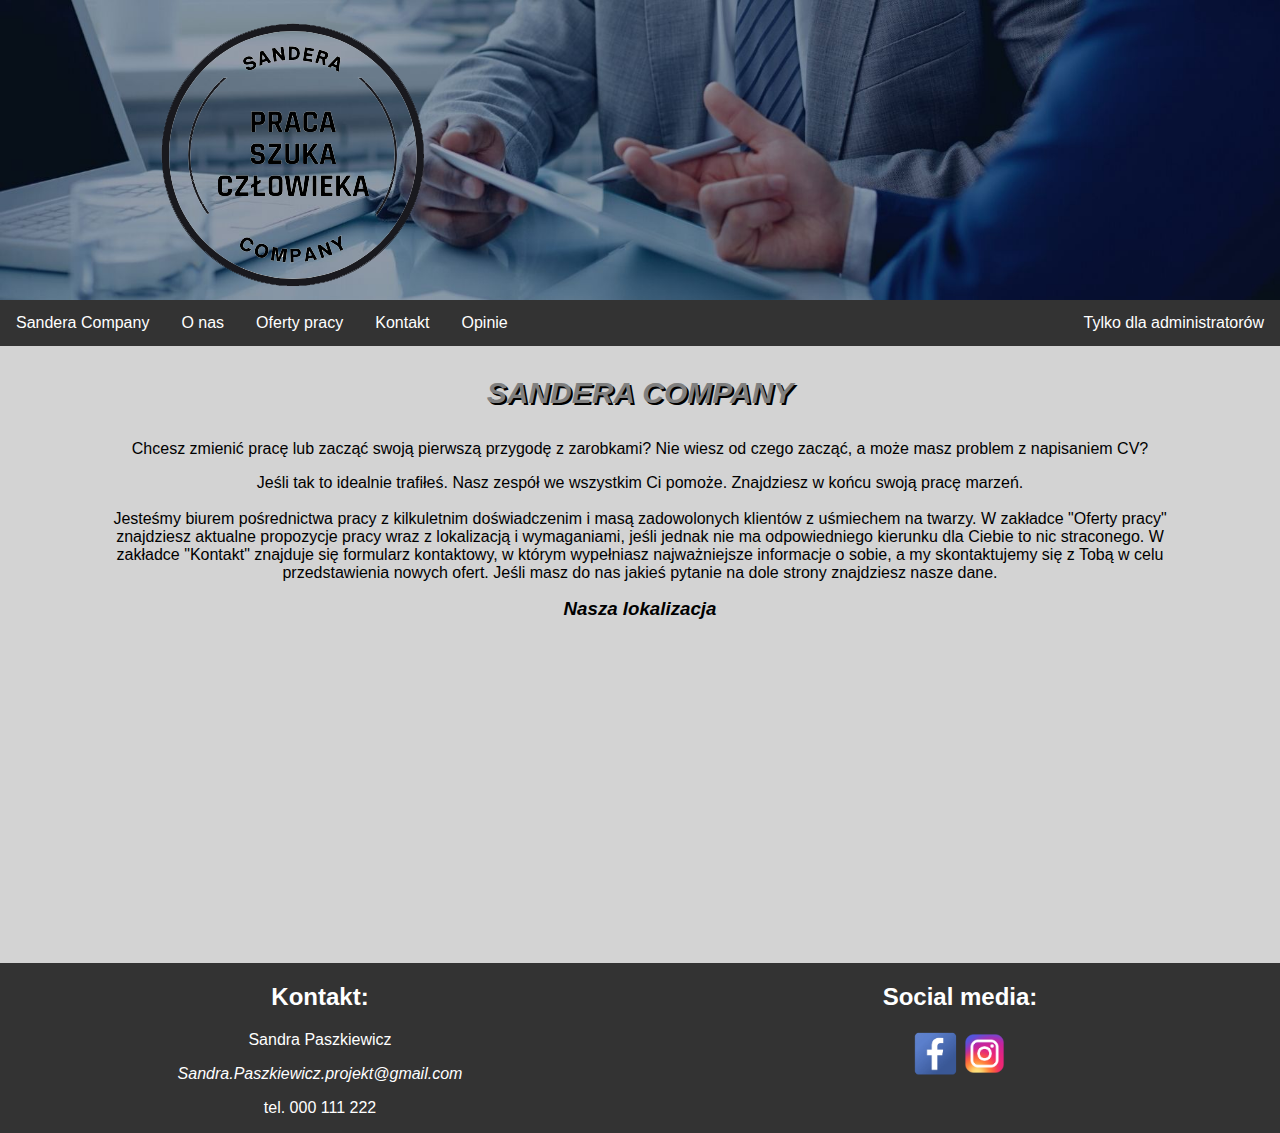
<file: index.html>
<!DOCTYPE html>
<html>
<head>
    <meta charset="utf-8">
    <title> Biuro pośrednictwa pracy </title>
    <link rel="stylesheet" href="styl.css">
</head>
<body>
    <div id="baner"><br>
        <img src="logo.png" alt="LOGO">
    </div>
    <nav>
        <ul>
            <li> <a href="index.html"> Sandera Company </a></li>
            <li> <a href="o_nas.html"> O nas </a></li>
            <li> <a href="praca.html"> Oferty pracy </a></li>
            <li> <a href="kontakt1.html"> Kontakt </a></li>
            <li> <a href="opinie.html">Opinie </a></li>
            <li style="float:right"> <a href="logowanie.html">Tylko dla administratorów </a></li>
        </ul>
    </nav>
    
    <div id="main">
        <p id="nazwa"> <i> SANDERA COMPANY </i> </p>
        <p> Chcesz zmienić pracę lub zacząć swoją pierwszą przygodę z zarobkami? Nie wiesz od czego zacząć, a może masz problem z napisaniem CV? </p>
        <p> Jeśli tak to idealnie trafiłeś. Nasz zespół we wszystkim Ci pomoże. Znajdziesz w końcu swoją pracę marzeń. <br><br>Jesteśmy biurem pośrednictwa pracy z kilkuletnim doświadczenim i masą zadowolonych klientów z uśmiechem na twarzy. W zakładce "Oferty pracy" znajdziesz aktualne propozycje pracy wraz z lokalizacją i wymaganiami, jeśli jednak nie ma odpowiedniego kierunku dla Ciebie to nic straconego. W zakładce "Kontakt" znajduje się formularz kontaktowy, w którym wypełniasz najważniejsze informacje o sobie, a my skontaktujemy się z Tobą w celu przedstawienia nowych ofert. Jeśli masz do nas jakieś pytanie na dole strony znajdziesz nasze dane.</p>
    </div>
    <div id="lokalizacja">
        <h3> <i> Nasza lokalizacja </i> </h3>
        <iframe src="https://www.google.com/maps/embed?pb=!1m14!1m12!1m3!1d20692.625542030397!2d22.16883777513302!3d49.58684508979888!2m3!1f0!2f0!3f0!3m2!1i1024!2i768!4f13.1!5e0!3m2!1spl!2spl!4v1653224848306!5m2!1spl!2spl" width="900" height="300" style="border:0;" allowfullscreen="" loading="lazy" referrerpolicy="no-referrer-when-downgrade"></iframe>
    </div>
    <div id="footer">
        <div id="lewy-footer">
        <h2> Kontakt: </h2>
            <p> Sandra Paszkiewicz </p>
            <p><i> Sandra.Paszkiewicz.projekt@gmail.com </i></p>
            <p>tel. 000 111 222 </p>
        </div>
        <div id="prawy-footer">
            <h2> Social media: </h2>
            <p><a href="https://www.facebook.com/"><img src="logo_fb.png" alt="Facebook"></a>
                <a href="https://www.instagram.com/"><img src="logo_insta.png" alt="Instagram"></a> </p>
            <br><br>
        </div>
    </div>
</body>
</html>
</file>
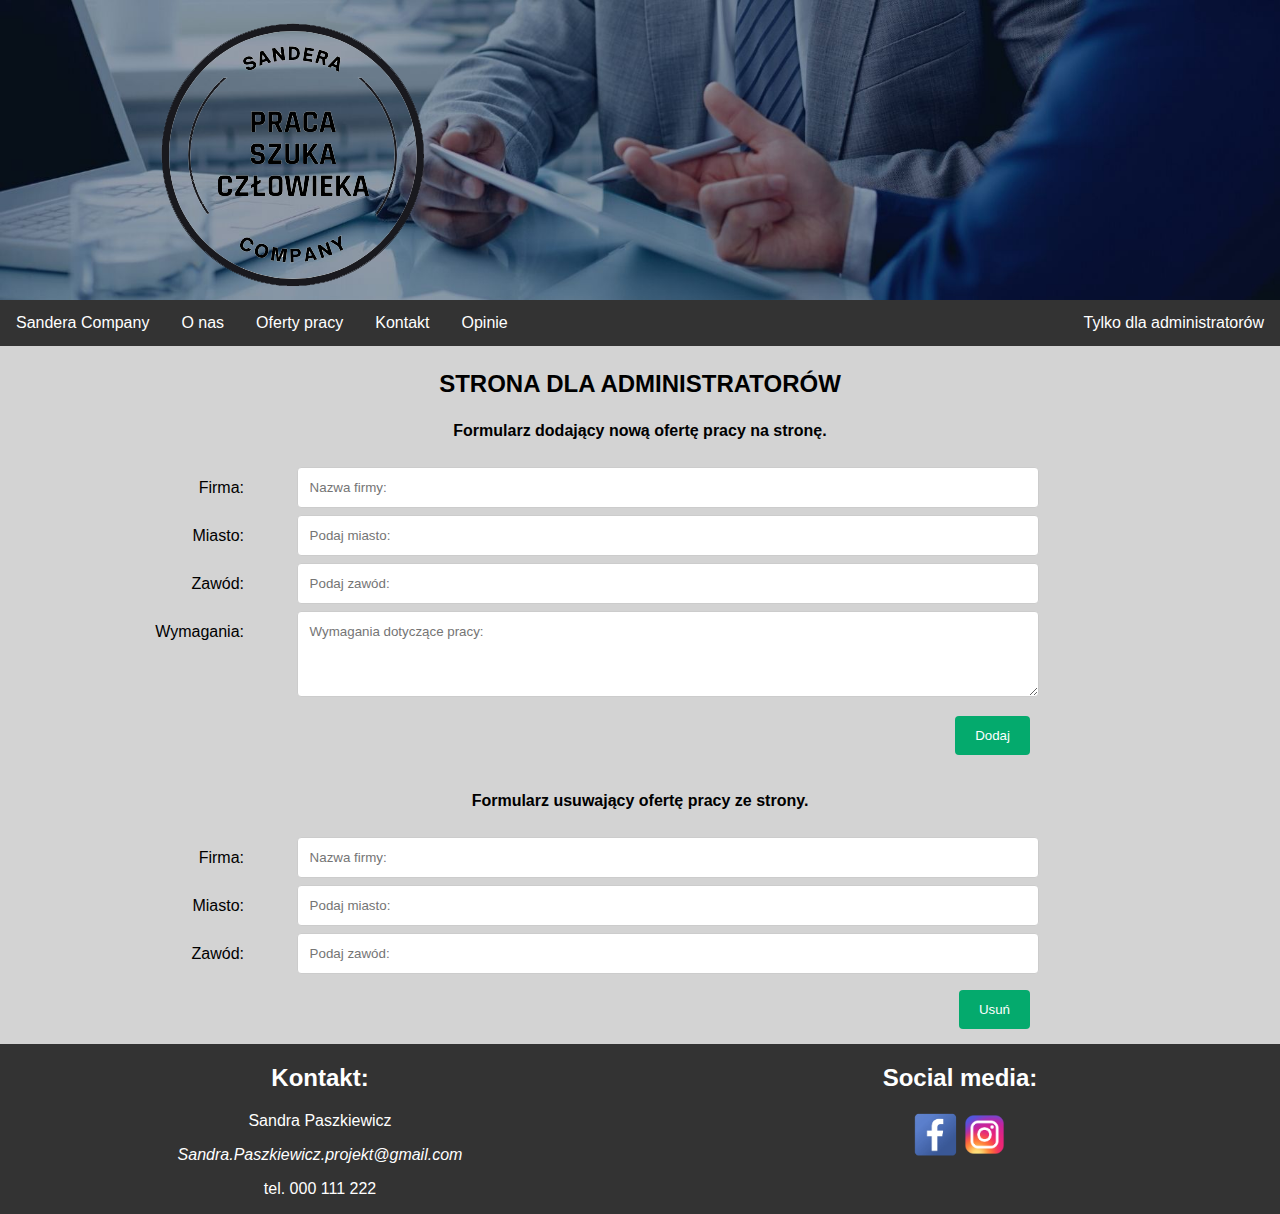
<file: admin.html>
<!DOCTYPE html>
<html>
<head>
    <meta charset="utf-8">
    <title> Biuro pośrednictwa pracy </title>
    <link rel="stylesheet" href="styl2.css">
</head>
<body>
    <div id="baner"><br>
        <img src="logo.png" alt="LOGO">
    </div>
    <nav>
        <ul>
            <li> <a href="index.html"> Sandera Company </a></li>
            <li> <a href="o_nas.html"> O nas </a></li>
            <li> <a href="praca.html"> Oferty pracy </a></li>
            <li> <a href="kontakt1.html"> Kontakt </a></li>
            <li> <a href="opinie.html">Opinie </a></li>
            <li style="float:right"> <a href="logowanie.html">Tylko dla administratorów </a></li>
        </ul>
    </nav>
    
    <div id="main">
        <h2><p> STRONA DLA ADMINISTRATORÓW </p></h2>
        <h4> Formularz dodający nową ofertę pracy na stronę. </h4>
        <form>
            <div class="row">
                <div class="col-20">
                    <label for="fname">Firma: </label>
                </div>
                <div class="col-80">
                    <input type="text" id="company" name="company" placeholder="Nazwa firmy: ">
                </div>
            </div>
            <div class="row">
                <div class="col-20">
                    <label for="lname">Miasto: </label>
                </div>
                <div class="col-80">
                    <input type="text" id="city" name="city" placeholder="Podaj miasto: ">
                </div>
            </div> 
            <div class="row">
                <div class="col-20">
                    <label for="email">Zawód: </label>
                </div>
                <div class="col-80">
                    <input type="text" id="job" name="job" placeholder="Podaj zawód:">
                </div>
            </div>
            <div class="row">
                <div class="col-20">
                    <label for="subject">Wymagania: </label>
                </div>
                <div class="col-80">
                    <textarea id="subject" name="info" placeholder="Wymagania dotyczące pracy: " style="height:60px"></textarea>
                </div>
            </div>
        </form>
        <div class="row">
            <input type="submit" value="Dodaj">
        </div>  
        <h4> Formularz usuwający ofertę pracy ze strony. </h4>
        <form>
            <div class="row">
                <div class="col-20">
                    <label for="fname">Firma: </label>
                </div>
                <div class="col-80">
                    <input type="text" id="company" name="company" placeholder="Nazwa firmy: ">
                </div>
            </div>
            <div class="row">
                <div class="col-20">
                    <label for="lname">Miasto: </label>
                </div>
                <div class="col-80">
                    <input type="text" id="city" name="city" placeholder="Podaj miasto: ">
                </div>
            </div> 
            <div class="row">
                <div class="col-20">
                    <label for="email">Zawód: </label>
                </div>
                <div class="col-80">
                    <input type="text" id="job" name="job" placeholder="Podaj zawód:">
                </div>
            </div>
        </form>
        <div class="row">
            <input type="submit" value="Usuń">
        </div>  
        <div id="footer">
            <div id="lewy-footer">
                <h2> Kontakt: </h2>
                <p> Sandra Paszkiewicz </p>
                <p><i> Sandra.Paszkiewicz.projekt@gmail.com </i></p>
                <p>tel. 000 111 222 </p>
            </div>
            <div id="prawy-footer">
                <h2> Social media: </h2>
                <p><a href="https://www.facebook.com/"><img src="logo_fb.png" alt="Facebook"></a>
                <a href="https://www.instagram.com/"><img src="logo_insta.png" alt="Instagram"></a> </p>
                <br><br>
            </div>
        </div>
    </div>
</body>
</html>
</file>
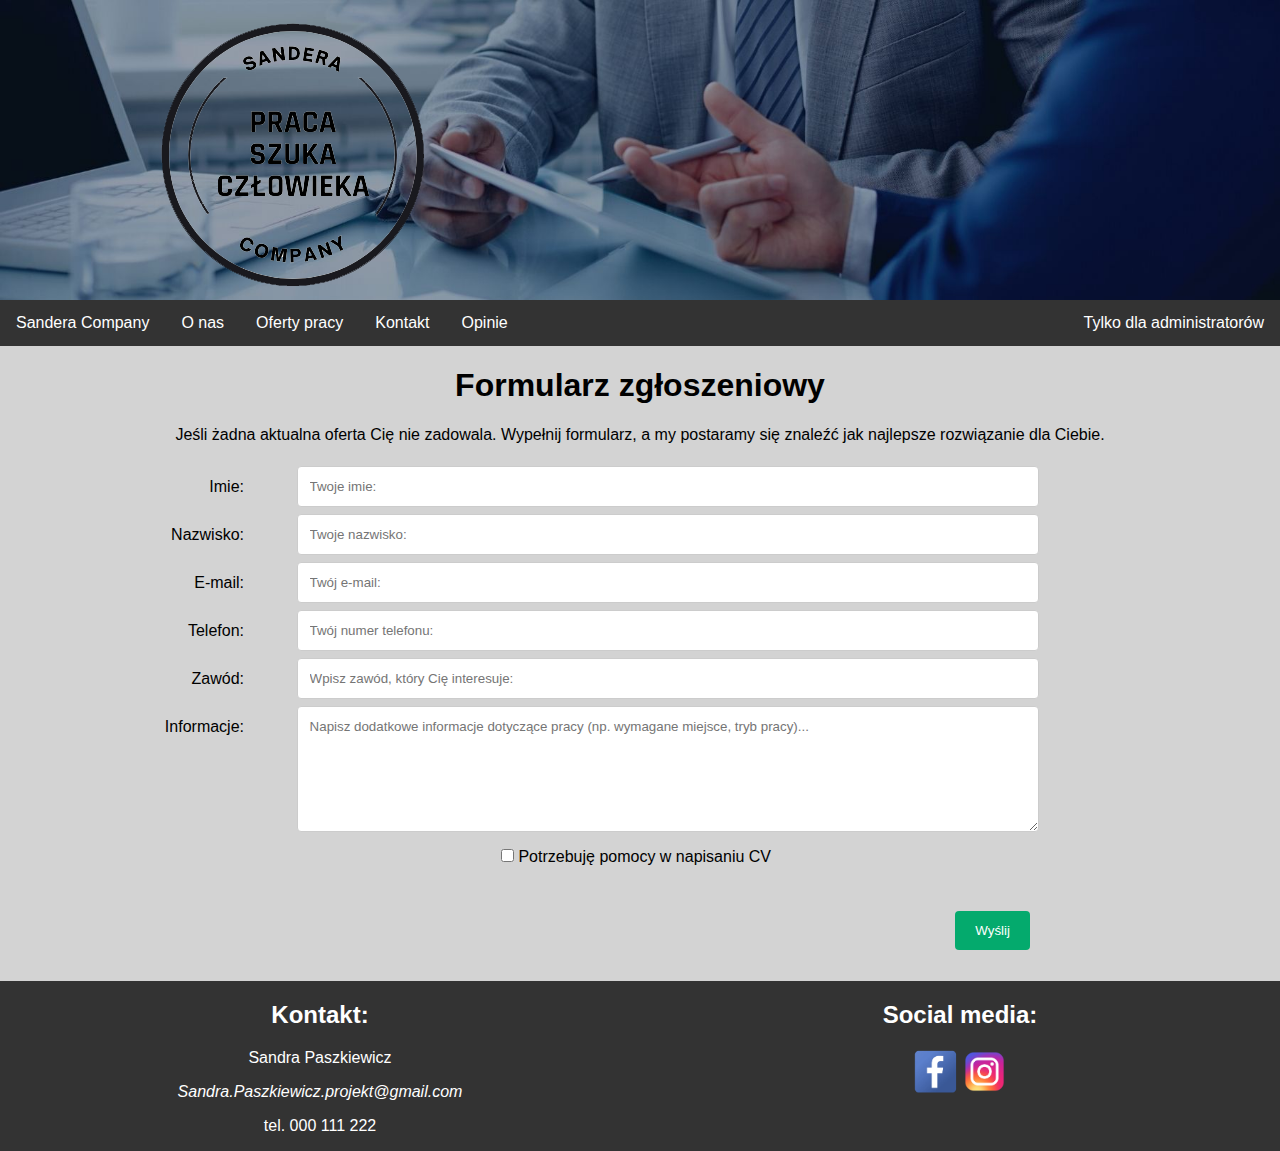
<file: kontakt1.html>
<!DOCTYPE html>
<html>
<head>
    <meta charset="utf-8">
    <title> Biuro pośrednictwa pracy </title>
    <link rel="stylesheet" href="styl2.css">
</head>
<body>
    <div id="baner"><br>
        <img src="logo.png" alt="LOGO">
    </div>
    <nav>
        <ul>
            <li> <a href="index.html"> Sandera Company </a></li>
            <li> <a href="o_nas.html"> O nas </a></li>
            <li> <a href="praca.html"> Oferty pracy </a></li>
            <li> <a href="kontakt1.html"> Kontakt </a></li>
            <li> <a href="opinie.html">Opinie </a></li>
            <li style="float:right"> <a href="logowanie.html">Tylko dla administratorów </a></li>
        </ul>
    </nav>
    
    <div id="main">
        <h1> Formularz zgłoszeniowy </h1>
        <p> Jeśli żadna aktualna oferta Cię nie zadowala. Wypełnij formularz, a my postaramy się znaleźć jak najlepsze rozwiązanie dla Ciebie. </p>
        <form method="post" name="contactform">
            <div class="row">
                <div class="col-20">
                    <label for="fname">Imie: </label>
                </div>
                <div class="col-80">
                    <input type="text" id="fname" name="firstname" placeholder="Twoje imie: ">
                </div>
            </div>
            <div class="row">
                <div class="col-20">
                    <label for="lname">Nazwisko: </label>
                </div>
                <div class="col-80">
                    <input type="text" id="lname" name="lastname" placeholder="Twoje nazwisko: ">
                </div>
            </div> 
            <div class="row">
                <div class="col-20">
                    <label for="email">E-mail: </label>
                </div>
                <div class="col-80">
                    <input type="email" id="email" name="email" placeholder="Twój e-mail:">
                </div>
            </div>   
            <div class="row">
                <div class="col-20">
                    <label for="telephone">Telefon: </label>
                </div>
                <div class="col-80">
                    <input type="text" id="telephone" name="telephone" placeholder="Twój numer telefonu: ">
                </div>
            </div>
            <div class="row">
                <div class="col-20">
                    <label for="job">Zawód: </label>
                </div>
                <div class="col-80">
                    <input type="text" id="job" name="job" placeholder="Wpisz zawód, który Cię interesuje: ">
                </div>
            </div>
            <div class="row">
                <div class="col-20">
                    <label for="subject">Informacje: </label>
                </div>
                <div class="col-80">
                    <textarea id="subject" name="info" placeholder="Napisz dodatkowe informacje dotyczące pracy (np. wymagane miejsce, tryb pracy)..." style="height:100px"></textarea>
                </div>
            </div>
            <input type="checkbox" id="cv" name="cv">
            <label for="cv"> Potrzebuję pomocy w napisaniu CV</label>
            <br>
            <br>
        </form>
        <div class="row">
            <input type="submit" name="submit" value="Wyślij" onclick="wykonaj()">
        </div>
        <p id="wynik"></p>
        <div id="footer">
            <div id="lewy-footer">
                <h2> Kontakt: </h2>
                <p> Sandra Paszkiewicz </p>
                <p><i> Sandra.Paszkiewicz.projekt@gmail.com </i></p>
                <p>tel. 000 111 222 </p>
            </div>
            <div id="prawy-footer">
                <h2> Social media: </h2>
                <p><a href="https://www.facebook.com/"><img src="logo_fb.png" alt="Facebook"></a>
                <a href="https://www.instagram.com/"><img src="logo_insta.png" alt="Instagram"></a></p>
                <br><br>
            </div>
        </div>
    </div>
    <script src="script.js">

    </script>
</body>
</html>
</file>
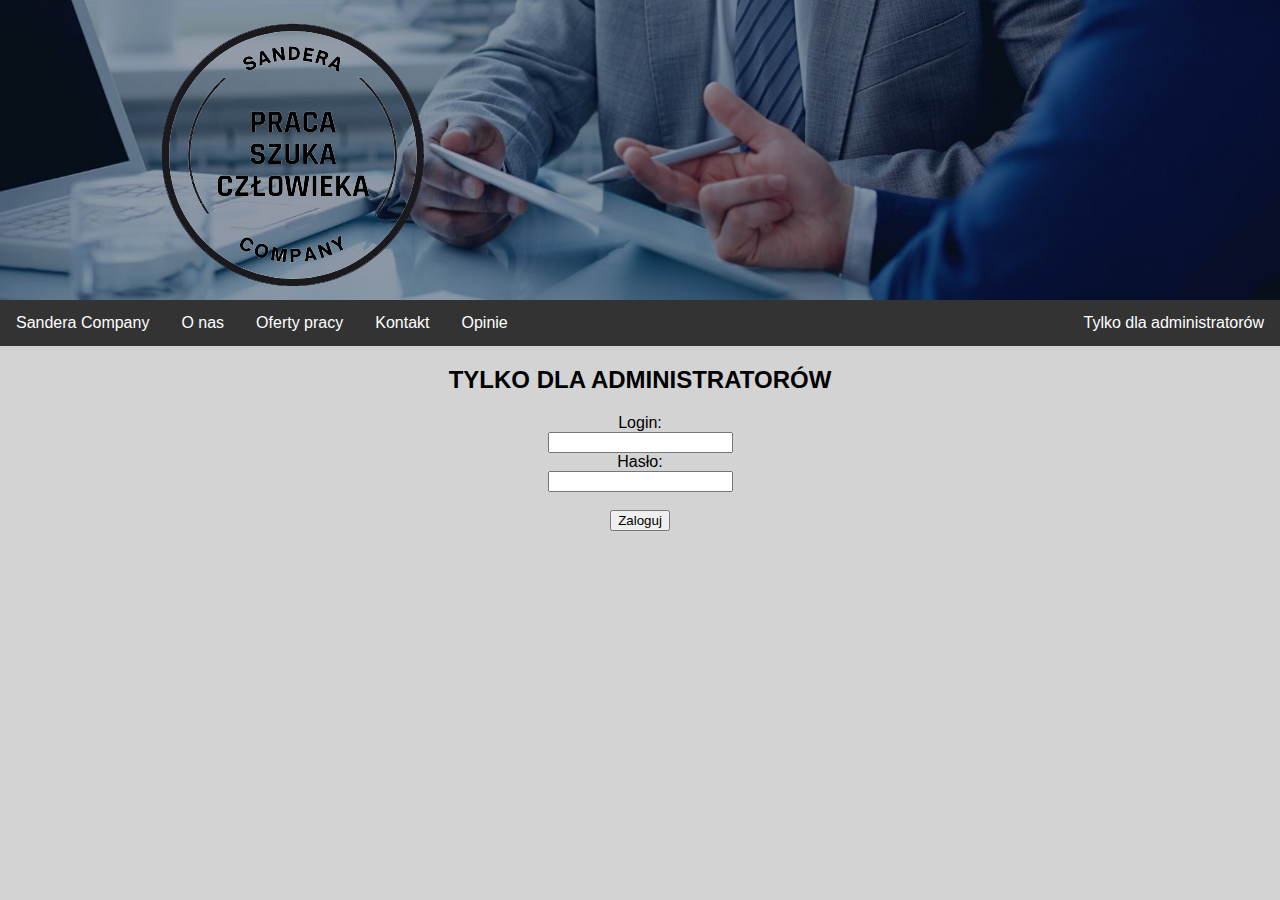
<file: logowanie.html>
<!DOCTYPE html>
<html>
<head>
    <meta charset="utf-8">
    <title> Biuro pośrednictwa pracy </title>
    <link rel="stylesheet" href="styl.css">
</head>
<body>
    <div id="baner"><br>
        <img src="logo.png" alt="LOGO">
    </div>
    
    <nav>
        <ul>
            <li> <a href="index.html"> Sandera Company </a></li>
            <li> <a href="o_nas.html"> O nas </a></li>
            <li> <a href="praca.html"> Oferty pracy </a></li>
            <li> <a href="kontakt1.html"> Kontakt </a></li>
            <li> <a href="opinie.html">Opinie </a></li>
            <li style="float:right"> <a href="logowanie.html">Tylko dla administratorów </a></li>
        </ul>
    </nav>
       
    <div id="main">
        <h2>TYLKO DLA ADMINISTRATORÓW</h2>
        <form action="admin.html">
            <label for="username">Login:</label><br>
            <input type="text" id="username" name="username"><br>
            <label for="pwd">Hasło:</label><br>
            <input type="password" id="pwd" name="pwd"><br><br>
            <input type="submit" value="Zaloguj">
        </form>
    </div>
</body>
</html>
</file>
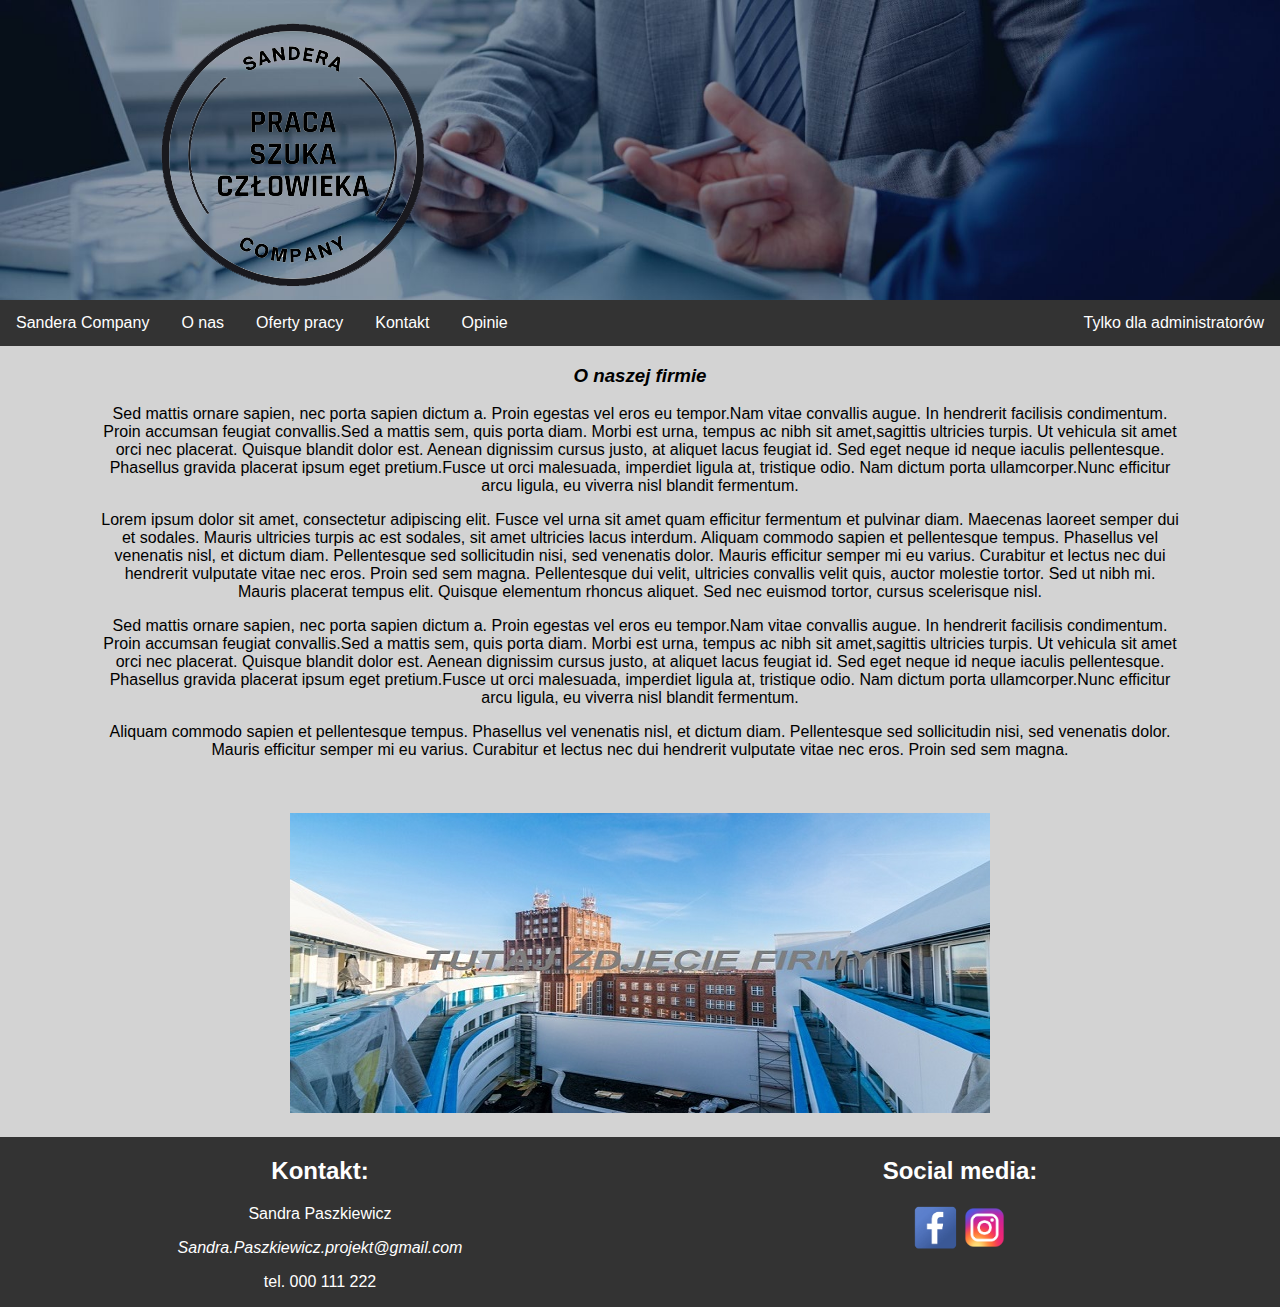
<file: o_nas.html>
<!DOCTYPE html>
<html>
<head>
    <meta charset="utf-8">
    <title> Biuro pośrednictwa pracy </title>
    <link rel="stylesheet" href="styl.css">
</head>
<body>
    <div id="baner"><br>
        <img src="logo.png" alt="LOGO">
    </div>
    

    <nav>
        <ul>
            <li> <a href="index.html"> Sandera Company </a></li>
            <li> <a href="o_nas.html"> O nas </a></li>
            <li> <a href="praca.html"> Oferty pracy </a></li>
            <li> <a href="kontakt1.html"> Kontakt </a></li>
            <li> <a href="opinie.html">Opinie </a></li>
            <li style="float:right"> <a href="logowanie.html">Tylko dla administratorów </a></li>
        </ul>
    </nav>
    
    <div id="main">
        <h3> <i> O naszej firmie </i> </h3>
        <p>Sed mattis ornare sapien, nec porta sapien dictum a. Proin egestas vel eros eu tempor.Nam vitae convallis augue. In hendrerit facilisis condimentum. Proin accumsan feugiat convallis.Sed a mattis sem, quis porta diam. Morbi est urna, tempus ac nibh sit amet,sagittis ultricies turpis. Ut vehicula sit amet orci nec placerat. Quisque blandit dolor est. Aenean dignissim cursus justo, at aliquet lacus feugiat id. Sed eget neque id neque iaculis pellentesque. Phasellus gravida placerat ipsum eget pretium.Fusce ut orci malesuada, imperdiet ligula at, tristique odio. Nam dictum porta ullamcorper.Nunc efficitur arcu ligula, eu viverra nisl blandit fermentum.</p>
        <p> Lorem ipsum dolor sit amet, consectetur adipiscing elit. Fusce vel urna sit amet quam efficitur fermentum et pulvinar diam. Maecenas laoreet semper dui et sodales. Mauris ultricies turpis ac est sodales, sit amet ultricies lacus interdum. Aliquam commodo sapien et pellentesque tempus. Phasellus vel venenatis nisl, et dictum diam. Pellentesque sed sollicitudin nisi, sed venenatis dolor. Mauris efficitur semper mi eu varius. Curabitur et lectus nec dui hendrerit vulputate vitae nec eros. Proin sed sem magna. Pellentesque dui velit, ultricies convallis velit quis, auctor molestie tortor. Sed ut nibh mi. Mauris placerat tempus elit. Quisque elementum rhoncus aliquet. Sed nec euismod tortor, cursus scelerisque nisl.</p>
        <p>Sed mattis ornare sapien, nec porta sapien dictum a. Proin egestas vel eros eu tempor.Nam vitae convallis augue. In hendrerit facilisis condimentum. Proin accumsan feugiat convallis.Sed a mattis sem, quis porta diam. Morbi est urna, tempus ac nibh sit amet,sagittis ultricies turpis. Ut vehicula sit amet orci nec placerat. Quisque blandit dolor est. Aenean dignissim cursus justo, at aliquet lacus feugiat id. Sed eget neque id neque iaculis pellentesque. Phasellus gravida placerat ipsum eget pretium.Fusce ut orci malesuada, imperdiet ligula at, tristique odio. Nam dictum porta ullamcorper.Nunc efficitur arcu ligula, eu viverra nisl blandit fermentum.</p>     
        <p> Aliquam commodo sapien et pellentesque tempus. Phasellus vel venenatis nisl, et dictum diam. Pellentesque sed sollicitudin nisi, sed venenatis dolor. Mauris efficitur semper mi eu varius. Curabitur et lectus nec dui hendrerit vulputate vitae nec eros. Proin sed sem magna. </p>
        <br>

    </div>
    <div class="gallery">
        <a target="_blank" href="zdj11.jpg">
            <img id="first" src="zdj11.jpg" alt="Buildings" width= "700" height="300">
        </a>
    </div>
    <div id="footer">
        <div id="lewy-footer">
        <h2> Kontakt: </h2>
            <p> Sandra Paszkiewicz </p>
            <p><i> Sandra.Paszkiewicz.projekt@gmail.com </i></p>
            <p>tel. 000 111 222 </p>
        </div>
        <div id="prawy-footer">
            <h2> Social media: </h2>
            <p><a href="https://www.facebook.com/"><img src="logo_fb.png" alt="Facebook"></a>
                <a href="https://www.instagram.com/"><img src="logo_insta.png" alt="Instagram"></a> </p>
            <br><br>
        </div>
    </div>
</body>
</html>
</file>
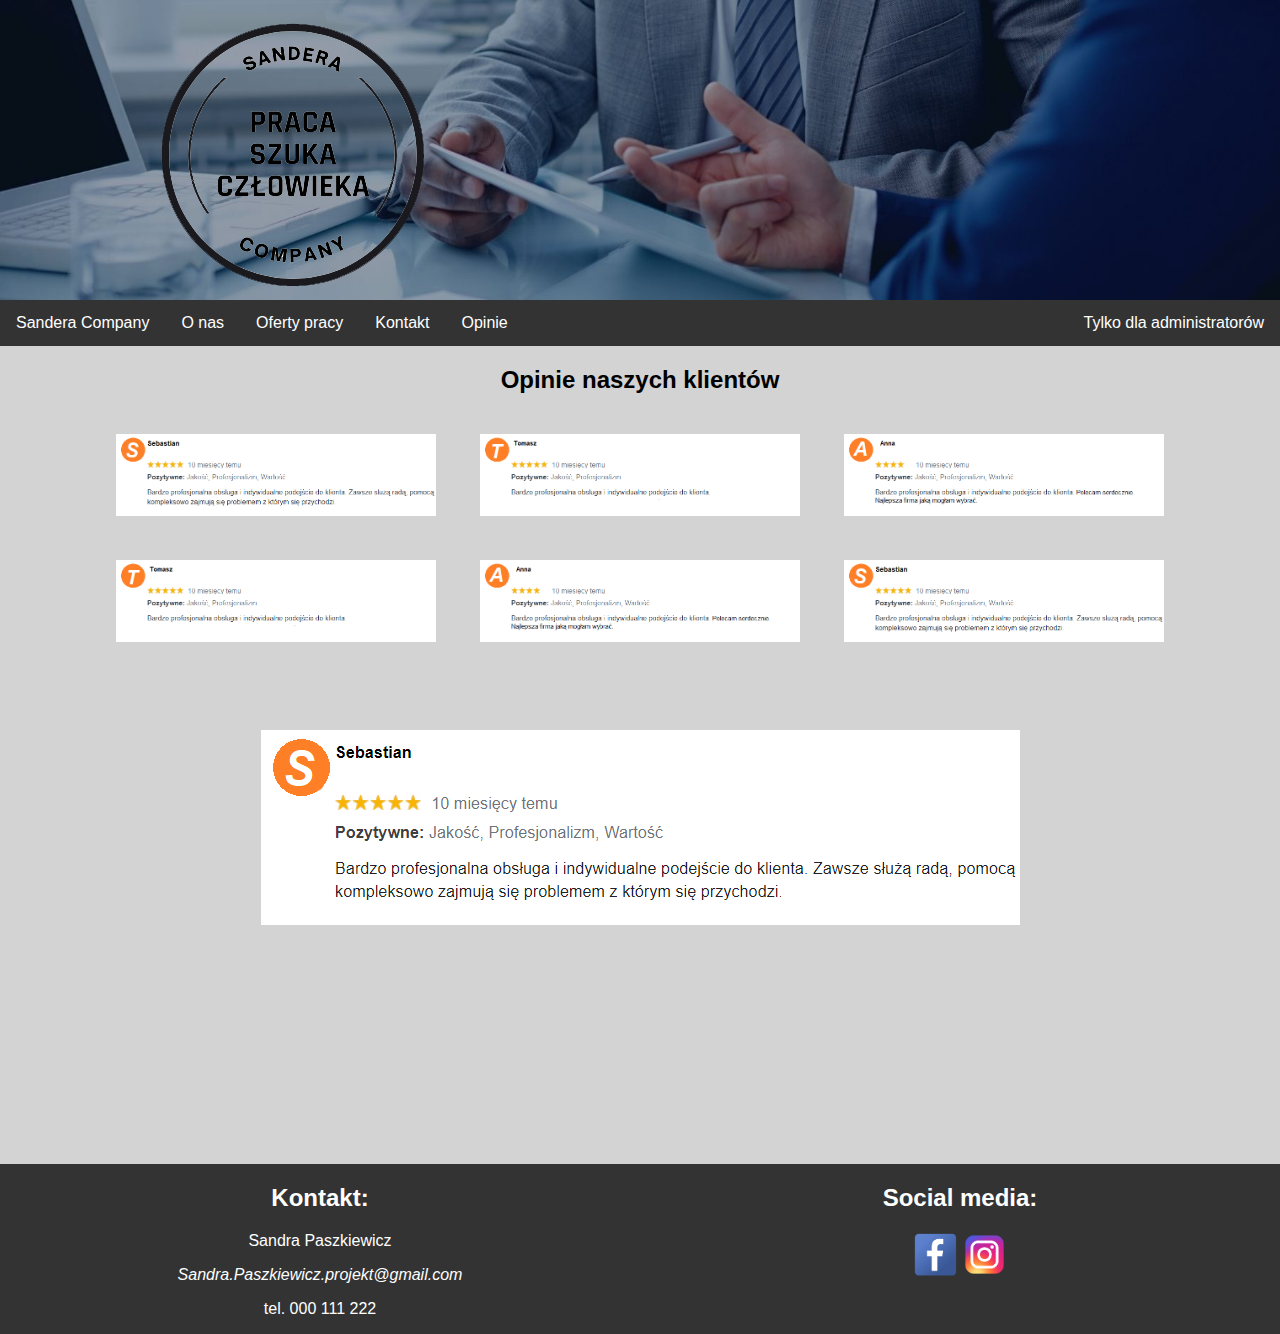
<file: opinie.html>
<!DOCTYPE html>
<html>
<head>
    <meta charset="utf-8">
    <title> Biuro pośrednictwa pracy </title>
    <link rel="stylesheet" href="styl.css">
</head>
<body>
    <div id="baner"><br>
        <img src="logo.png" alt="LOGO">
    </div>
    <nav>
        <ul>
            <li> <a href="index.html"> Sandera Company </a></li>
            <li> <a href="o_nas.html"> O nas </a></li>
            <li> <a href="praca.html"> Oferty pracy </a></li>
            <li> <a href="kontakt1.html"> Kontakt </a></li>
            <li> <a href="opinie.html">Opinie </a></li>
            <li style="float:right"> <a href="logowanie.html">Tylko dla administratorów </a></li>
        </ul>
    </nav>
    
    <div id="main">
        <h2> Opinie naszych klientów</h2>
    <div id="main1">
        <img src="opinie/opinia1.png" id="1" alt= "opinia1" onclick="klik(1,'opinie/opinia1.png')" onmouseover="najazd(1,'opinie/opinia1_1.png')" onmouseout="zjazd(1,'opinie/opinia1.png')">
        <img src="opinie/opinia2.png" id="2" alt= "opinia2" onclick="klik(2,'opinie/opinia2.png')" onmouseover="najazd(2,'opinie/opinia2_2.png')" onmouseout="zjazd(2,'opinie/opinia2.png')">
        <img src="opinie/opinia3.png" id="3" alt= "opinia3" onclick="klik(3,'opinie/opinia3.png')" onmouseover="najazd(3,'opinie/opinia3_3.png')" onmouseout="zjazd(3,'opinie/opinia3.png')">
        <img src="opinie/opinia2.png" id="4" alt= "opinia4" onclick="klik(4,'opinie/opinia2.png')" onmouseover="najazd(4,'opinie/opinia2_2.png')" onmouseout="zjazd(4,'opinie/opinia2.png')">
        <img src="opinie/opinia3.png" id="5" alt= "opinia5" onclick="klik(5,'opinie/opinia3.png')" onmouseover="najazd(5,'opinie/opinia3_3.png')" onmouseout="zjazd(5,'opinie/opinia3.png')">
        <img src="opinie/opinia1.png" id="6" alt= "opinia6" onclick="klik(6,'opinie/opinia1.png')" onmouseover="najazd(6,'opinie/opinia1_1.png')" onmouseout="zjazd(6,'opinie/opinia1.png')">
    </div>
    <div id="main2">
        <p><img src="opinie/opinia1.png" alt= "opinia-duza" id="big"></p>
    </div>
    </div>
    <div id="footer">
        <div id="lewy-footer">
            <h2> Kontakt: </h2>
            <p> Sandra Paszkiewicz </p>
            <p><i> Sandra.Paszkiewicz.projekt@gmail.com </i></p>
            <p>tel. 000 111 222 </p>
        </div>
        <div id="prawy-footer">
            <h2> Social media: </h2>
            <p><a href="https://www.facebook.com/"><img src="logo_fb.png" alt="Facebook"></a>
                <a href="https://www.instagram.com/"><img src="logo_insta.png" alt="Instagram"></a> </p>
            <br><br>
        </div>
    </div>
     <script src="script.js">

    </script>
</body>
</html>
</file>
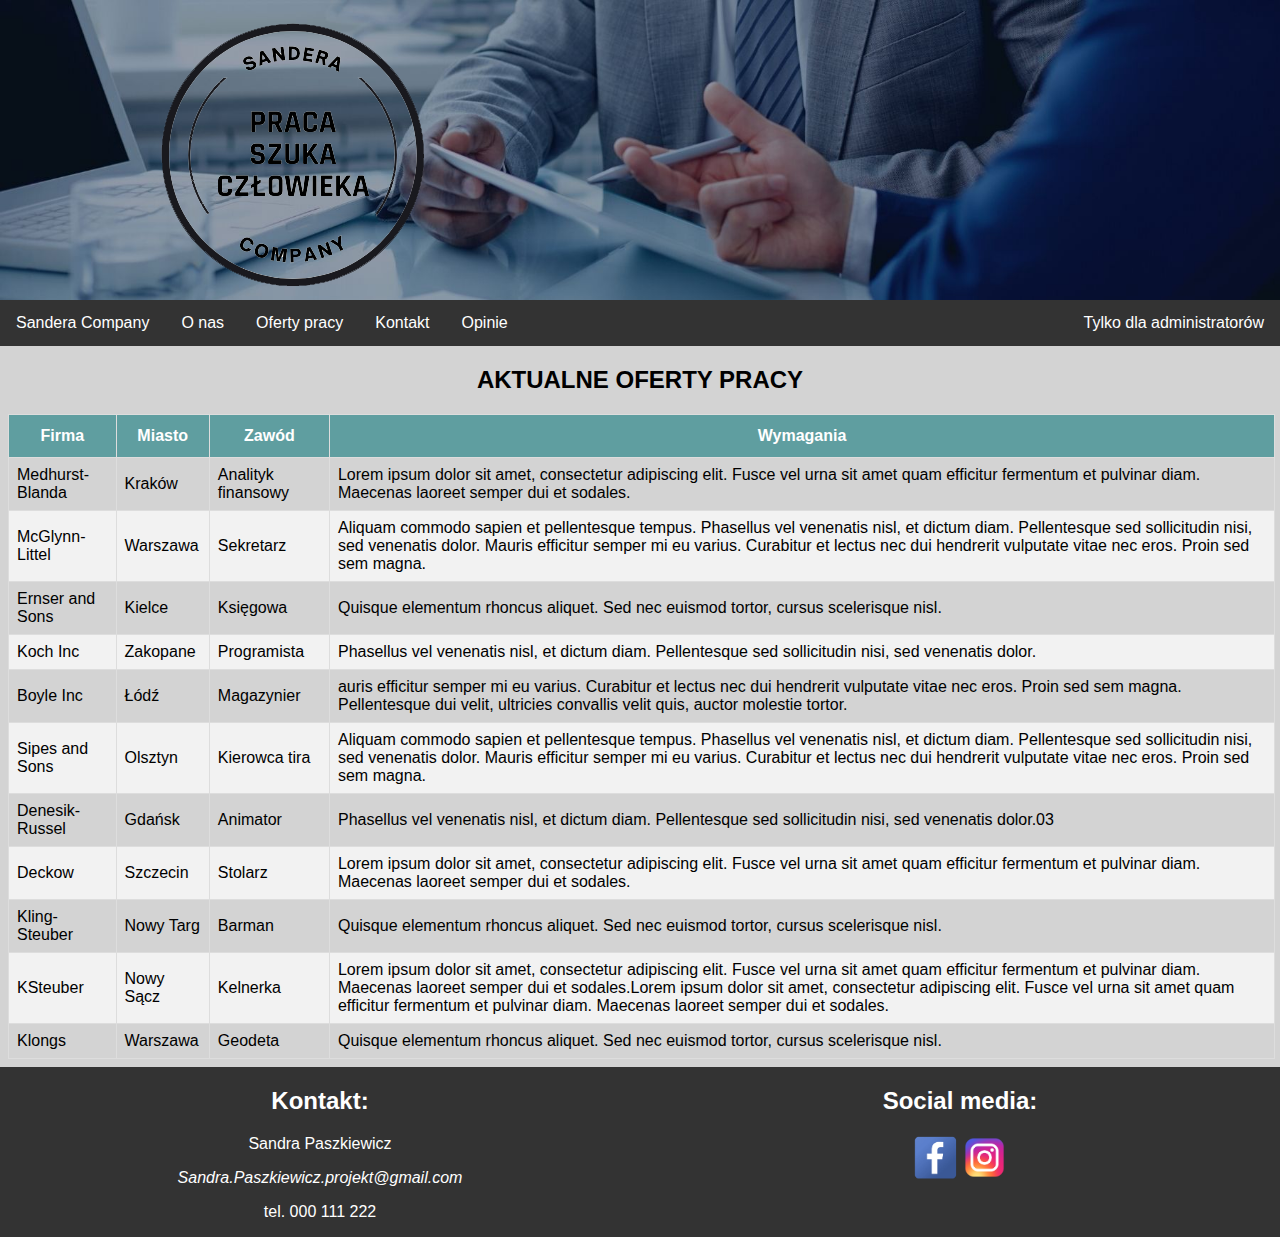
<file: praca.html>
<!DOCTYPE html>
<html>
<head>
    <meta charset="utf-8">
    <title> Biuro pośrednictwa pracy </title>
    <link rel="stylesheet" href="styl.css">
</head>
<body>
    <div id="baner"><br>
        <img src="logo.png" alt="LOGO">
      </div>
    
    <nav>
        <ul>
            <li> <a href="index.html"> Sandera Company </a></li>
            <li> <a href="o_nas.html"> O nas </a></li>
            <li> <a href="praca.html"> Oferty pracy </a></li>
            <li> <a href="kontakt1.html"> Kontakt </a></li>
            <li> <a href="opinie.html">Opinie </a></li>
            <li style="float:right"> <a href="logowanie.html">Tylko dla administratorów </a></li>
        </ul>
    </nav>

    <h2> AKTUALNE OFERTY PRACY </h2>
    <table id="tabela"> 
        <thead>
            <tr>
                <th>Firma</th>
                <th>Miasto</th>
                <th>Zawód</th>
                <th>Wymagania</th>
            </tr>
        </thead>
        <tbody>
            <tr>
                <td> Medhurst-Blanda </td>
                <td> Kraków </td>
                <td> Analityk finansowy </td>
                <td> Lorem ipsum dolor sit amet, consectetur adipiscing elit. Fusce vel urna sit amet quam efficitur fermentum et pulvinar diam. Maecenas laoreet semper dui et sodales. </td>
            </tr>
             <tr>
                <td> McGlynn-Littel </td>
                <td> Warszawa </td>
                <td> Sekretarz </td>
                <td> Aliquam commodo sapien et pellentesque tempus. Phasellus vel venenatis nisl, et dictum diam. Pellentesque sed sollicitudin nisi, sed venenatis dolor. Mauris efficitur semper mi eu varius. Curabitur et lectus nec dui hendrerit vulputate vitae nec eros. Proin sed sem magna. </td>
            </tr>
             <tr>
                <td> Ernser and Sons </td>
                <td> Kielce </td>
                <td> Księgowa </td>
                <td> Quisque elementum rhoncus aliquet. Sed nec euismod tortor, cursus scelerisque nisl. </td>
            </tr>
             <tr>
                <td> Koch Inc </td>
                <td> Zakopane </td>
                <td> Programista </td>
                <td> Phasellus vel venenatis nisl, et dictum diam. Pellentesque sed sollicitudin nisi, sed venenatis dolor. </td>
            </tr>
            <tr>
                <td> Boyle Inc </td>
                <td> Łódź </td>
                <td> Magazynier </td>
                <td> auris efficitur semper mi eu varius. Curabitur et lectus nec dui hendrerit vulputate vitae nec eros. Proin sed sem magna. Pellentesque dui velit, ultricies convallis velit quis, auctor molestie tortor. </td>
            </tr>
            <tr>
                <td> Sipes and Sons </td>
                <td> Olsztyn </td>
                <td> Kierowca tira </td>
                <td> Aliquam commodo sapien et pellentesque tempus. Phasellus vel venenatis nisl, et dictum diam. Pellentesque sed sollicitudin nisi, sed venenatis dolor. Mauris efficitur semper mi eu varius. Curabitur et lectus nec dui hendrerit vulputate vitae nec eros. Proin sed sem magna. </td>
            </tr>
            <tr> 
                <td> Denesik-Russel </td>
                <td> Gdańsk </td>
                <td> Animator </td>
                <td> Phasellus vel venenatis nisl, et dictum diam. Pellentesque sed sollicitudin nisi, sed venenatis dolor.03 </td>
            </tr>
            <tr>
                <td> Deckow </td>
                <td> Szczecin </td>
                <td> Stolarz </td>
                <td> Lorem ipsum dolor sit amet, consectetur adipiscing elit. Fusce vel urna sit amet quam efficitur fermentum et pulvinar diam. Maecenas laoreet semper dui et sodales. </td>
            </tr>
            <tr>
                <td> Kling-Steuber </td>
                <td> Nowy Targ </td>
                <td> Barman </td>
                <td> Quisque elementum rhoncus aliquet. Sed nec euismod tortor, cursus scelerisque nisl. </td>
            </tr>
            <tr>
                <td> KSteuber </td>
                <td> Nowy Sącz </td>
                <td> Kelnerka </td>
                <td> Lorem ipsum dolor sit amet, consectetur adipiscing elit. Fusce vel urna sit amet quam efficitur fermentum et pulvinar diam. Maecenas laoreet semper dui et sodales.Lorem ipsum dolor sit amet, consectetur adipiscing elit. Fusce vel urna sit amet quam efficitur fermentum et pulvinar diam. Maecenas laoreet semper dui et sodales. </td>
            </tr>
            <tr>
                <td> Klongs </td>
                <td> Warszawa </td>
                <td> Geodeta </td>
                <td> Quisque elementum rhoncus aliquet. Sed nec euismod tortor, cursus scelerisque nisl. </td>
            </tr>
        </tbody>
    </table>
    <div id="footer">
        <div id="lewy-footer">
            <h2> Kontakt: </h2>
            <p> Sandra Paszkiewicz </p>
            <p><i> Sandra.Paszkiewicz.projekt@gmail.com </i></p>
            <p>tel. 000 111 222 </p>
        </div>
        <div id="prawy-footer">
            <h2> Social media: </h2>
            <p><a href="https://www.facebook.com/"><img src="logo_fb.png" alt="Facebook"></a>
                <a href="https://www.instagram.com/"><img src="logo_insta.png" alt="Instagram"></a> </p>
            <br><br>
        </div>
    </div>
</body>
</html>
</file>
<file: styl.css>
html{
	font-family: Arial;
    margin: auto;
}
body{
    margin: auto;
    background-color:lightgray;
    background-size: cover;
}
nav ul {
  list-style-type: none;
  margin: 0;
  padding: 0;
  overflow: hidden;
  background-color: #333;
}
nav li {
  float: left;
}
nav li a {
  display: block;
  color: white;
  text-align: center;
  padding: 14px 16px;
  text-decoration: none;
}
nav li a:hover {
  background-color: #111;
}
h2{
    text-align: center;
}
#baner{
    Height: 300px;
    background-image: url("baner2.jpg");
    background-size: cover;
}
#baner h1{
    text-align:center;
    height:80px;
    color: white;
    margin-top:10px;
    padding: 10px;
}
#baner img{
    margin-left: 150px;
}
#nazwa{
    font-size: 30px;
    font-style: italic;
    font-weight: bold;
    color: gray;
    text-shadow: 2px 2px black;
}
#main{
    width: 100%;
	float: left;
	text-align: center;
}
#main p{
    margin-left:  100px;
    margin-right:  100px;
}
#footer{
    float: left;
    width: 100%;
    overflow: hidden;
    background-color: #333;
}
#lokalizacja{
    padding-bottom: 20px;
    float: center;
    text-align:center;
    width: 100%;
}
#lewy-footer{
    float: left;
    width:50%;
    color: white;
}
#lewy-footer p{
    padding: 0;
	color: white;
	text-align: center;
}
#prawy-footer{
    float: right;
    width:50%;
    color: white;
}
#prawy-footer p{
    padding: 0;
    float: center;
    text-align: center;
}
#prawy-footer img{
    width: 45px;
    height: 45px;
}
#tabela{
    border-collapse: collapse;
    padding: 20px;
    margin: 8px;
    width: 99%;
}
#tabela td, #tabela th{
    border: 1px solid #ddd;
    padding: 8px;
}
#tabela tr:nth-child(even){
    background-color: #f2f2f2;
}
#tabela tbody tr:hover{
    background-color: #ddd;
}
#tabela th{
    padding-top: 12px;
    padding-bottom: 12px;
    text-align: center;
    background-color: cadetblue;
    color: white;
}
.gallery{
  float:left;
  width: 100%;
    text-align: center;
}
.gallery img{
    margin: 20px;
}
.gallery a{
    float: center;
}
#main1{
	width: 100%;
	height: 300px;
	text-align: center;
	float: left;
}
#main2{
	width: 100%;
	height: 450px;
	text-align: center;
	float: left;
}
#main1 img{
	width: 25%;
	margin: 20px;
}
</file>
<file: styl2.css>
html{
	font-family: Arial;
    margin: auto;
}
body{
    margin: auto;
    background-color:lightgray;
    background-size: cover;
}
nav ul{
  list-style-type: none;
  margin: 0;
  padding: 0;
  overflow: hidden;
  background-color: #333;
}
nav li{
  float: left;
}
nav li a{
  display: block;
  color: white;
  text-align: center;
  padding: 14px 16px;
  text-decoration: none;
}
nav li a:hover{
  background-color: #111;
}
h2{
    text-align: center;
}
#baner{
    Height: 300px;
    background-image: url("baner2.jpg");
    background-size: cover;
}
#baner h1{
    text-align:center;
    height:80px;
    color: white;
    margin-top:10px;
    padding: 10px;
}
#baner img{
    margin-left: 150px;
}
#main{
    width: 100%;
	float: left;
	text-align: center;
}
#main p{
    margin-left:  100px;
    margin-right:  100px;
}
#footer{
    float: left;
    width: 100%;
    overflow: hidden;
    background-color: #333;
}
#lewy-footer{
    float: left;
    width:50%;
    color: white;
}
#lewy-footer p{
    padding: 0;
	color: white;
	text-align: center;
}
#prawy-footer{
    float: right;
    width:50%;
    color: white;
}
#prawy-footer p{
    padding: 0;
    float: center;
    text-align: center;
}
#prawy-footer img{
    width: 45px;
    height: 45px;
}
input[type=text], input[type=data], input[type=email], select, textarea{
    width: 70%;
    padding: 12px;
    border: 1px solid #ccc;
    border-radius: 4px;
    resize: vertical;
    font-family: Arial;
}
label{
    padding: 12px 12px 12px 0;
    display: inline-block;
}
input[type=submit]{
    background-color: #04AA6D;
    color: white;
    margin: 15px 250px 15px 15px;
    padding: 12px 20px;
    border: none;
    border-radius: 4px;
    cursor: pointer;
    float: right;
}
input[type=submit]:hover{
    background-color: #45a049;
}
.col-20{
  float: left;
  width: 20%;
  margin-top: 6px;
}
.col-20 label{
    float: right;
    margin-left: 150px;
}
.col-80{
  float: left;
  width: 80%;
  margin-top: 6px;
}
.col-80 textarea, input{
    margin-right: 200px;
}
.row:after{
  content: "";
  display: table;
  clear: both;
}
input[type=checkbox]{
    margin-right: 0;
}
</file>
